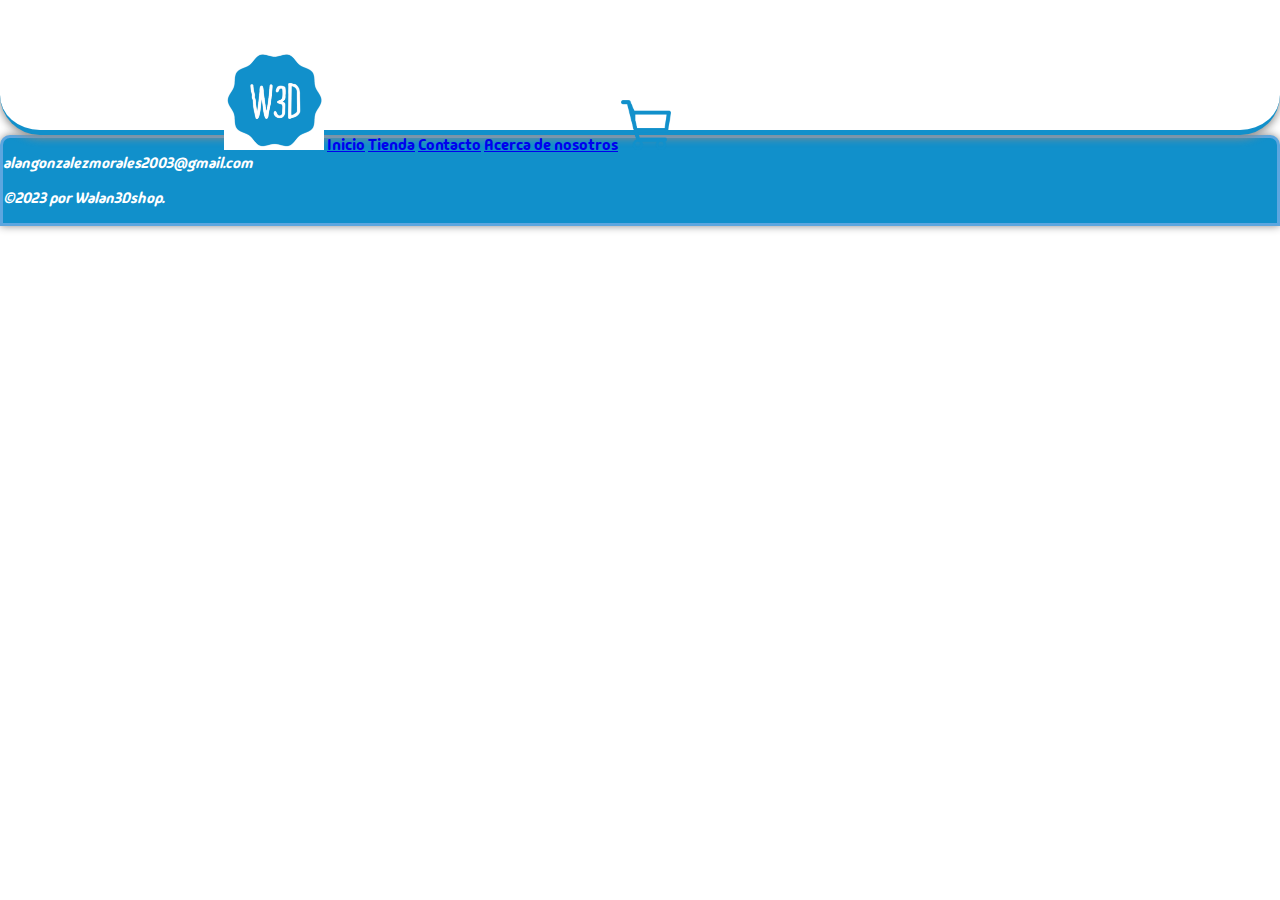
<file: pages/acerca_de_nosotros.html>
<!DOCTYPE html>
<html lang="es">
    <head>
        <meta charset="utf-8"/>
        <title>Acercadenosotros-Walan3Dshop</title>
        <link rel="stylesheet" href="../styles/estilo.css">
    </head>
    <body>
            <header>
                <nav>
                    <img src="../images/W3D.png" width="100" height="100"/>
                    <a href="../index.html">Inicio</a>
                    <a href="tienda.html">Tienda</a>
                    <a href="contacto.html">Contacto</a>
                    <a href="acerca_de_nosotros.html">Acerca de nosotros</a>
                    <img src="../images/carrito.png" width="50" height="50"/>
                </nav>
            </header>

            <footer>
                <p>alangonzalezmorales2003@gmail.com</p>
                <p>©2023 por Walan3Dshop.</p>
            </footer>

    </body>
</html>
</file>
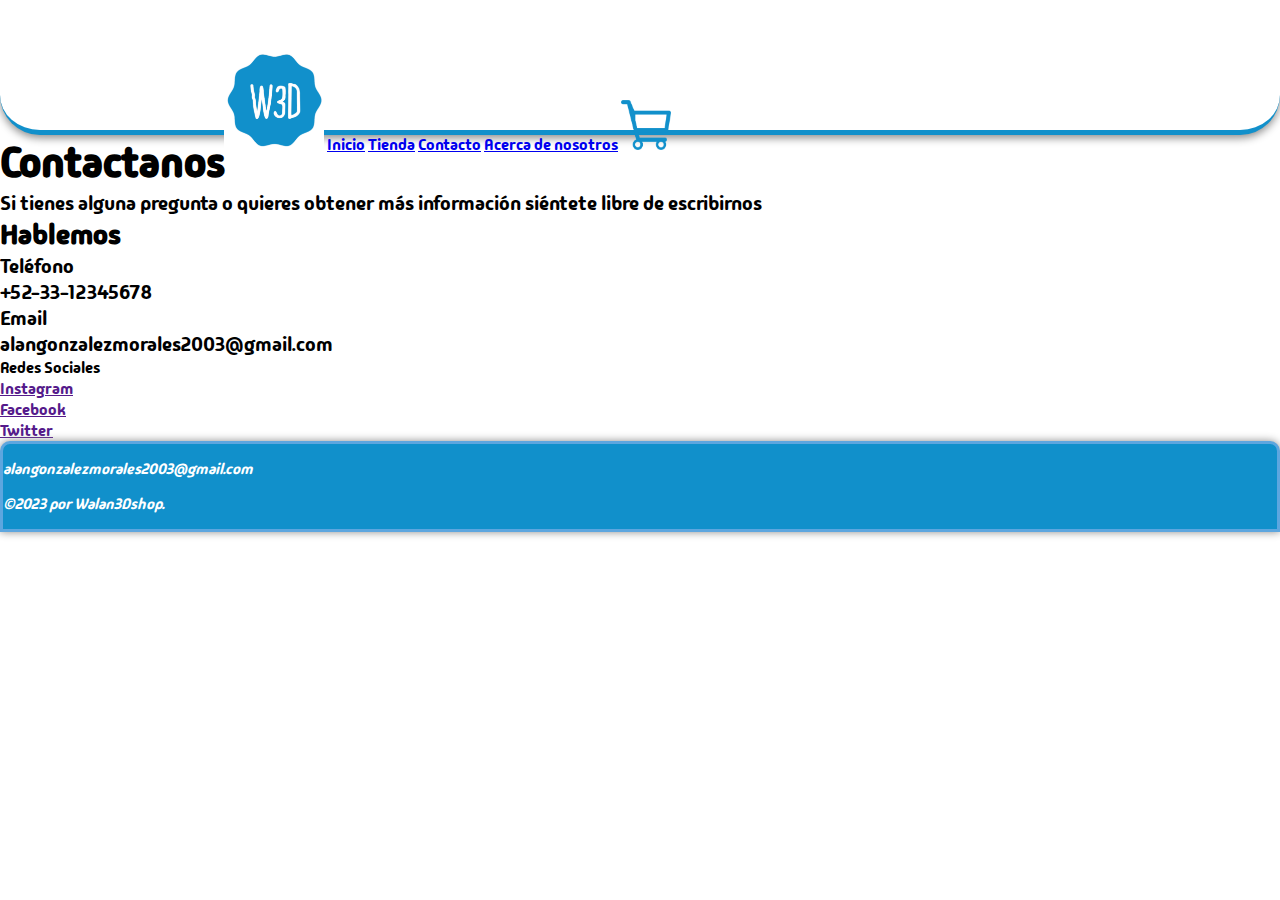
<file: pages/contacto.html>
<!DOCTYPE html>
<html lang="es">
    <head>
        <meta charset="utf-8"/>
        <title>Contacto-Walan3Dshop</title>
        <link rel="stylesheet" href="../styles/estilo.css">
    </head>
    <body>
        <header>
            <nav>
                <img src="../images/W3D.png" width="100" height="100"/>
                <a href="../index.html">Inicio</a>
                <a href="tienda.html">Tienda</a>
                <a href="contacto.html">Contacto</a>
                <a href="acerca_de_nosotros.html">Acerca de nosotros</a>
                <img src="../images/carrito.png" width="50" height="50"/>
            </nav>
        </header>

            <article>
                    <main>
                    <h1>Contactanos</h1>
                    <p>Si tienes alguna pregunta o quieres obtener más información siéntete libre de escribirnos</p>
                </article>
                <form>
                    <h2>Hablemos</h2>
                    <p>Teléfono <br> +52-33-12345678</p>
                    <p>Email <br> alangonzalezmorales2003@gmail.com </p>
                    <ul>Redes Sociales
                        <li><a href="">Instagram</a></li>
                        <li><a href="">Facebook</a></li>
                        <li><a href="">Twitter</a></li>
                    </ul>
                    
                    
                </form>

                <footer>
                    <p>alangonzalezmorales2003@gmail.com</p>
                    <p>©2023 por Walan3Dshop.</p>
                </footer>
        </main>
    </body>
</html>
</file>
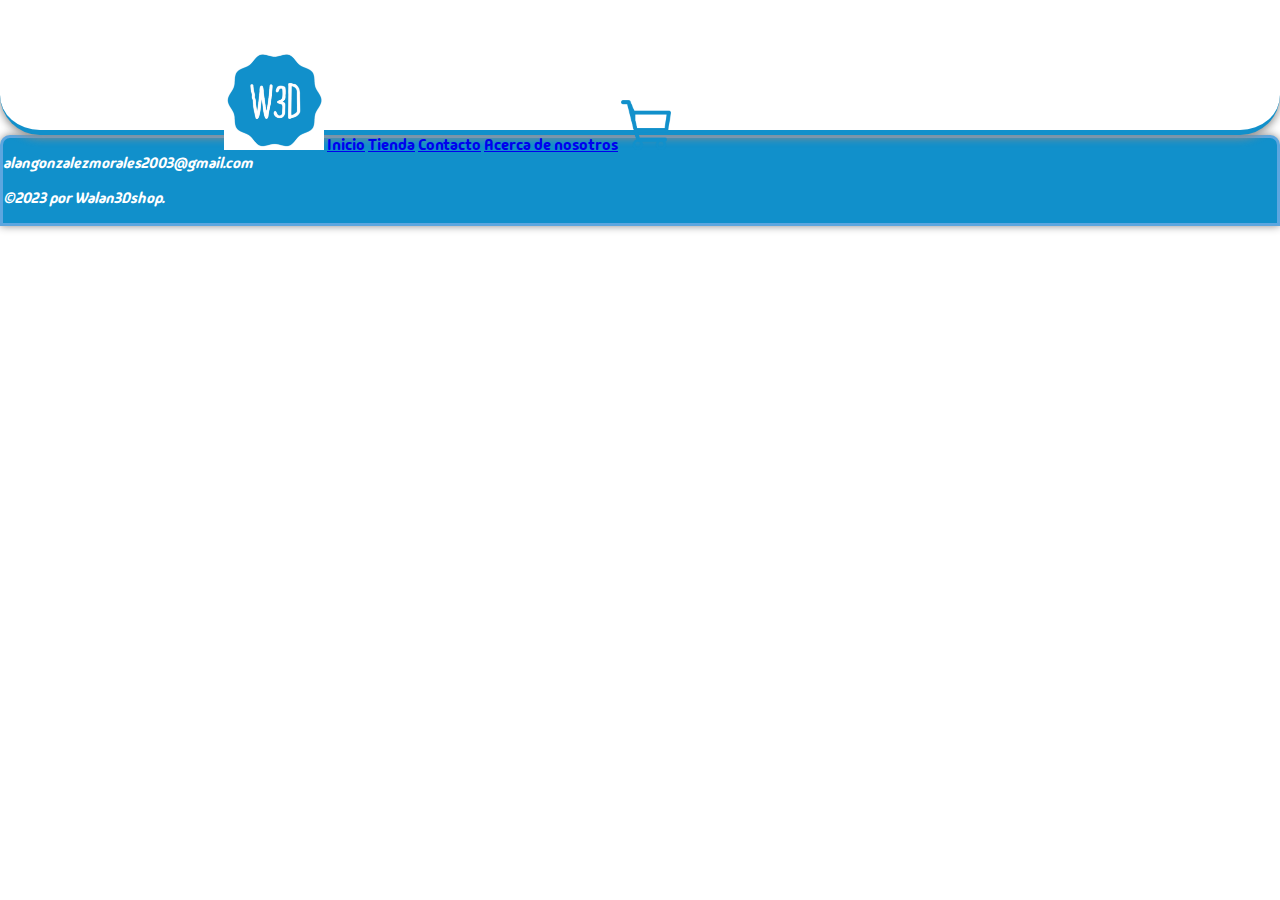
<file: pages/tienda.html>
<!DOCTYPE html>
<html lang="es">
    <head>
        <meta charset="utf-8"/>
        <title>Tienda-Walan3Dshop</title>
        <link rel="stylesheet" href="../styles/estilo.css">
    </head>
    <body>
            <header>
                <nav>
                    <img src="../images/W3D.png" width="100" height="100"/>
                    <a href="../index.html">Inicio</a>
                    <a href="tienda.html">Tienda</a>
                    <a href="contacto.html">Contacto</a>
                    <a href="acerca_de_nosotros.html">Acerca de nosotros</a>
                    <img src="../images/carrito.png" width="50" height="50"/>
                </nav>
            </header>

            <footer>
                <p>alangonzalezmorales2003@gmail.com</p>
                <p>©2023 por Walan3Dshop.</p>
            </footer>

    </body>
</html>
</file>
<file: styles/estilo.css>
@import url('https://fonts.googleapis.com/css2?family=Comic+Neue:ital,wght@0,300;0,400;0,700;1,300;1,400;1,700&display=swap');
@font-face {
    font-family: 'MiFuente';
    src: url("../fonts/MadimiOne-Regular.ttf") format('truetype');
}
    /*All*/
* {
    margin: 0;
    padding: 0;
}
h1 {font-size: 42px;}
h2 {font-size: 28px;}
h3{font-size: 23px;}
p {font-size: 20px;}
html{
    scroll-behavior: smooth;
    width: 100%;
}

/*--------------------------------------------------------*/
    /*body*/
body {
    width: 100%;
    font-family: 'MiFuente';
}
/*--------------------------------------------------------*/
    /*main*/
main {
    position: relative;
}
/*--------------------------------------------------------*/
    /*header*/
header  {
    border-bottom: 5px solid #1190cb;
    border-bottom-right-radius: 40px;
    border-bottom-left-radius: 40px;
    background-color: white;
    height: 130px;
    box-shadow: 0px 3px 8px #8c8c8c;
    height: 130px;
    width: 100%;
    position: sticky;
    z-index: 100;
    top: 0;
}
#logo {
    position: absolute;
    margin: 13px 5%;
}
#carrito {
    position: absolute;
    top: 0;
    bottom: 0;
    margin: auto;
    right: 11%;
    height: 40px;
    width: 40px;
    border: 3px solid #1190cb;
    border-radius: 5px;
    padding: 3px;
    filter: invert(44%) sepia(95%) saturate(519%) hue-rotate(155deg) brightness(90%) contrast(93%);
}
#usuario {
    position: absolute;
    top: 0;
    bottom: 0;
    margin: auto;
    right: 4%;
    height: 40px;
    width: 40px;
    border: 3px solid #1190cb;
    border-radius: 100%;
    padding: 5px;
    filter: invert(44%) sepia(95%) saturate(519%) hue-rotate(155deg) brightness(90%) contrast(93%);
}
.abrir-menu {
    visibility: hidden;
}
/*Nav*/
nav {
    position: absolute;
    top: 0;
    bottom: 0;
    left: 0;
    right: 0;
    margin: auto;
    height: 30px;
    width: 65%;
}
nav ul {
    list-style: none;
    display: flex;
    justify-content: space-between;
}
nav>ul>li>a {
    text-decoration: none;
    font-size: 22px ;
    background: linear-gradient(
        #8ac8e5 1%,
        #5fb4dc 5%,
        #2f9dd1 48%,
        #1086bd 52%,
        #1085bb 1%
        );
    color: #ffffff;
    border-radius: 5px;
    box-shadow: 0px 7px 9px #8c8c8c;
    padding: 10px 40px;
    transition: all 0.2s ease-in-out;
    }
nav a:hover{
    opacity: 0.5;
}
#desplegable-info {
    display: none;
}
/*--------------------------------------------------------*/
/*Desplegable*/

#ul2 {
    display: none;
    position: absolute;
    top: 180%;
    background: linear-gradient(
        #8ac8e5 1%,
        #5fb4dc 5%,
        #2f9dd1 48%,
        #1086bd 52%,
        #1085bb 1%
        );
    color: #ffffff;
    border-radius: 5px;
    box-shadow: 0px 7px 9px #8c8c8c;
    padding: 10px 15px;
    transition: all 0.2s ease-in-out;
    width: 170px;
    text-align: left;
}
#ul2 li {
    margin: 5px;
    font-size: 18px;
}
#ul2 li:hover {
    text-shadow: #76766b 2px 2px 5px;
    color: #8ac8e5;
    transition: all 0.2s ease-in-out;
}
#submenu:hover #ul2 {
    display: block;
}
#submenu:hover::after{
    content: "";
    position: absolute;
    top: 100%;
    left: 0;
    height: 40px;
    visibility: visible;
    background: transparent;
    width: 100%;
}

/*--------------------------------------------------------*/
    /*section de Bienvenida*/
#bienvenida{
     position: relative;
     height: 700px;
    }
#bienvenida-text{
    background-color: #1190cb;
    border: 2px solid #5da6df;
    box-shadow: 0px 0px 10px #4e4c4c ;
    border-radius: 13px;
    color: #ffffff;
    height: 350px;
    width: 400px;
    display: inline-block;
    padding: 10px 50px;
    position: absolute;
    top: 0;
    bottom: 0;
    left: 350px;
    right: 0;
    margin:auto;
}
#bienvenida-text h1 {
    text-align: center;
    margin-bottom: 25px;
}
#bienvenida-text h2 {
        margin-bottom: 10px;
} 
#bienvenida-img {
    position: absolute;
    width: 405px;
    height: 489px;
    border: 8px solid white;
    box-shadow: 0px 0px 20px #434343 ;
    top: 0;
    bottom: 0;
    right: 500px;
    left: 0;
    margin: auto;
}
#cintatop {
    position: absolute;
    top: 0;
    bottom: 500px;
    right: 500px;
    left: 0;
    margin: auto;
}
#bienvenida :nth-child(4){
    position: absolute;
    top: 0;
    bottom: 330px;
    right: 120px;
    left: 0;
    margin: auto;
}
#bienvenida :nth-child(5){
    position: absolute;
    top: 0;
    bottom: 330px;
    right: 0;
    left: 820px;
    margin: auto;
}
#bienvenida :nth-child(6) {
    position: absolute;
    top: 505px;
    bottom: 0;
    right: 500px;
    left: 0;
    margin: auto;
}

/*--------------------------------------------------------*/
    /*section de Tienda*/
#tienda {
    position: relative;
    text-align: center;
    margin: 30px 0;
}
#tienda article{
    border: 4px solid #1190cb;
    color: #1190cb;
    box-shadow: 0px 0px 5px #404040 ;
    display:inline-block;
    height: 370px;
    width: 265px;
    margin: 5px 1vh;
    border-radius: 10px;
    position: relative;
    transition: all 0.3s ease-in-out;
}
#tienda article:hover {
    transform: scale(1.06); 
    box-shadow: 0px 0px 15px #404040 ;
}
#tienda article img{
   position: absolute;
   width: 100%;
   height: 73%;
   left: 0;
   border-top-right-radius: 6px;
   border-top-left-radius: 6px;
   image-rendering:initial;
}
#tienda article h3{
    top: 285px;
    position: absolute;
    left: 0;
    right: 0;
}
#tienda article>p{
    top: 325px;
    position: absolute;
    left: 0;
    right: 0;
}
#destacado p{
    background-color: #ffffff;
    border: 2px solid #1190cb;
    color: #1190cb;
    position: absolute;
    display: inline;
    padding: 1px 11px;
    border-radius: 4px ;
    left: 5px;
    top: 5px;
    font-size: 17px;
}
/*--------------------------------------------------------*/
    /*section de conocenos*/
#conocenos {
    position: relative;
    height: 800px;
}
#conocenos img {
    border-radius: 20px;
    filter: drop-shadow(5px 5px 15px #000000);

    width: 80%;
    position: absolute;
    right: 0;
    left: 0;
    bottom: 0;
    top: 0;
    margin: auto;
}
#conocenos-text {
    width: 65%;
    height: 400px;
    color: #ffffff;
    text-align: center;
    position: absolute;
    right: 0;
    left: 0;
    top: 0;
    bottom: 0;
    margin: auto;
    padding: 5px;
    
}
#conocenos-text *{
    margin: 25px;
    filter: drop-shadow(0px 10px 5px #000000);
}
/*--------------------------------------------------------*/
    /*section de contanto*/
#contacto {
    position: relative;
    height: 800px;
    margin-bottom: 20px;
}
#contacto-interior {
    position: absolute;
    border-radius: 30px;
    border: 2px solid #1190cb;
    height: 85%;
    width: 80%;
    top: 0;
    bottom: 0;
    left: 0;
    right: 0;
    margin: auto;
    filter: drop-shadow(5px 5px 15px #000000);
    background-color: #1190cb;
    border: 2px solid #5da6df;
}
#contacto-img1 {
    position: absolute;
    width: 47%;
    height: 46%;
    left: 2%;
    top: 3%;
    border-top-left-radius: 20px;    
    box-shadow: 0px 0px 5px #404040 ;
    border: 2px solid #5da6df;
    color: #1190cb; 
    object-fit: cover;
}
#contacto-img2 {
    position: absolute;
    width: 47%;
    height: 46%;
    right: 2%;
    top: 3%;
    border-top-right-radius: 20px;
    box-shadow: 0px 0px 5px #404040 ;
    border: 2px solid #5da6df;
    object-fit: cover;
}
#contacto-interior>iframe{
    position: absolute;
    width: 96%;
    height: 45%;
    bottom: 3%;
    right: 0;
    left: 0;
    border-bottom-right-radius: 20px;
    border-bottom-left-radius: 20px;
    margin: auto;
    box-shadow: 0px 0px px #5da6df;
    
}
#contacto-texto *{
    margin: 30px;
    filter: drop-shadow(1px 2px 1px #4d4b4b);
}
#contacto-texto p {
    text-align: left;
    margin-left: 38%;
    margin-top: 14px;
    margin-bottom: 15px;
}
#contacto-texto a {
    text-align: left;
    margin-left: 38%;
    margin-top: 14px;
    margin-bottom: 15px;
    display: block;
    text-decoration: none;
    font-size: 20px;
    color: #1190cb;
}
#contacto-texto a:hover{
    transform: scale(1.01);
    transition: all 0.2s ease-in-out;
    color: white;
    filter: drop-shadow(1px 2px 3px #4d4b4b);
}
#contacto-texto :nth-child(6) {
    position: absolute;
    width: 30px;
    height: 30px;
    right: 40%;
    left: 0;
    top: 0;
    bottom: 50px;
    margin: auto;
}
#contacto-texto :nth-child(7) {
    position: absolute;
    width: 30px;
    height: 30px;
    right: 40%;
    left: 0;
    top: 35px;
    bottom: 0px;
    margin: auto;
}
#contacto-texto :nth-child(8) {
    position: absolute;
    width: 30px;
    height: 30px;
    right: 40%;
    left: 0;
    top: 120px;
    bottom: 0;
    margin: auto;
}
#contacto-texto :nth-child(9) {
    position: absolute;
    width: 30px;
    height: 30px;
    right: 40%;
    left: 0;
    top: 210px;
    bottom: 0;
    margin: auto;
}
/*--------------------------------------------------------*/
    /*-----footer-----*/
footer {
    position: relative;
    border:  3px solid #5da6df;
    background-color: #1190cb;
    color: white;
    border-top-right-radius: 10px;
    border-top-left-radius: 10px;
    box-shadow: 0px 0px 8px #8c8c8c;
    bottom: 0;
}

footer section ul {
 list-style: none;
}
footer p {
    font-style: italic;
    font-size: 15px;
    height: 20%;
    margin: 15px 0 15px 0;
}
footer h3 {
    margin-bottom: 5px;
}
#redes {
    position: relative;
    width: 80%;
    height: 20%;
    right: 0;
    left: 0;
    margin: 10px auto auto auto;
    display: flex;
}
#redes img{
    width: 50px;
    filter: invert(99%) sepia(0%) saturate(1788%) hue-rotate(188deg) brightness(118%) contrast(100%);
}
#izq {
    width: 60%;
    height: 100%;
}
#izq img:hover{
    filter: invert(74%) sepia(56%) saturate(353%) hue-rotate(168deg) brightness(95%) contrast(89%);
    transition: all 0.2s ease-in-out;
}
#der {
    width: 40%;
    justify-content: end;
    margin: auto ;
    display: flex;
}
#der div {
    display: flex;
    gap: 5px;
    text-transform: uppercase;
    font-weight: bold;
}
#der div:hover{
    color: #8ac8e5;
    filter: brightness(0) saturate(100%) invert(76%) sepia(37%) saturate(385%) hue-rotate(161deg) brightness(95%) contrast(89%);
    transition: all 0s ease-in-out;
}
#der img {
    width: 28px;
}
#der p {
    height: 90%;
}
#der a {
    text-decoration: none;
    color: white;
}
#secciones-footer {
    position: relative;
    border-bottom: 2px solid #5da6df;
    width: 80%;
    height: 60%;
    margin: auto;
    display: flex;
    flex-wrap: wrap;
}
#secciones-footer section {
    flex: 1;
    margin: 1% 3% ;
    text-align: center;
    line-height: 2.3em;
}
#secciones-footer a{
    text-decoration: none;
    color: white;
}
#secciones-footer a:hover{
    text-shadow: #76766b 2px 2px 5px;
    color: #8ac8e5;
    transition: all 0.2s ease-in-out;
}
#copy {
    text-align: center;
    width: 100%;
}
</file>
